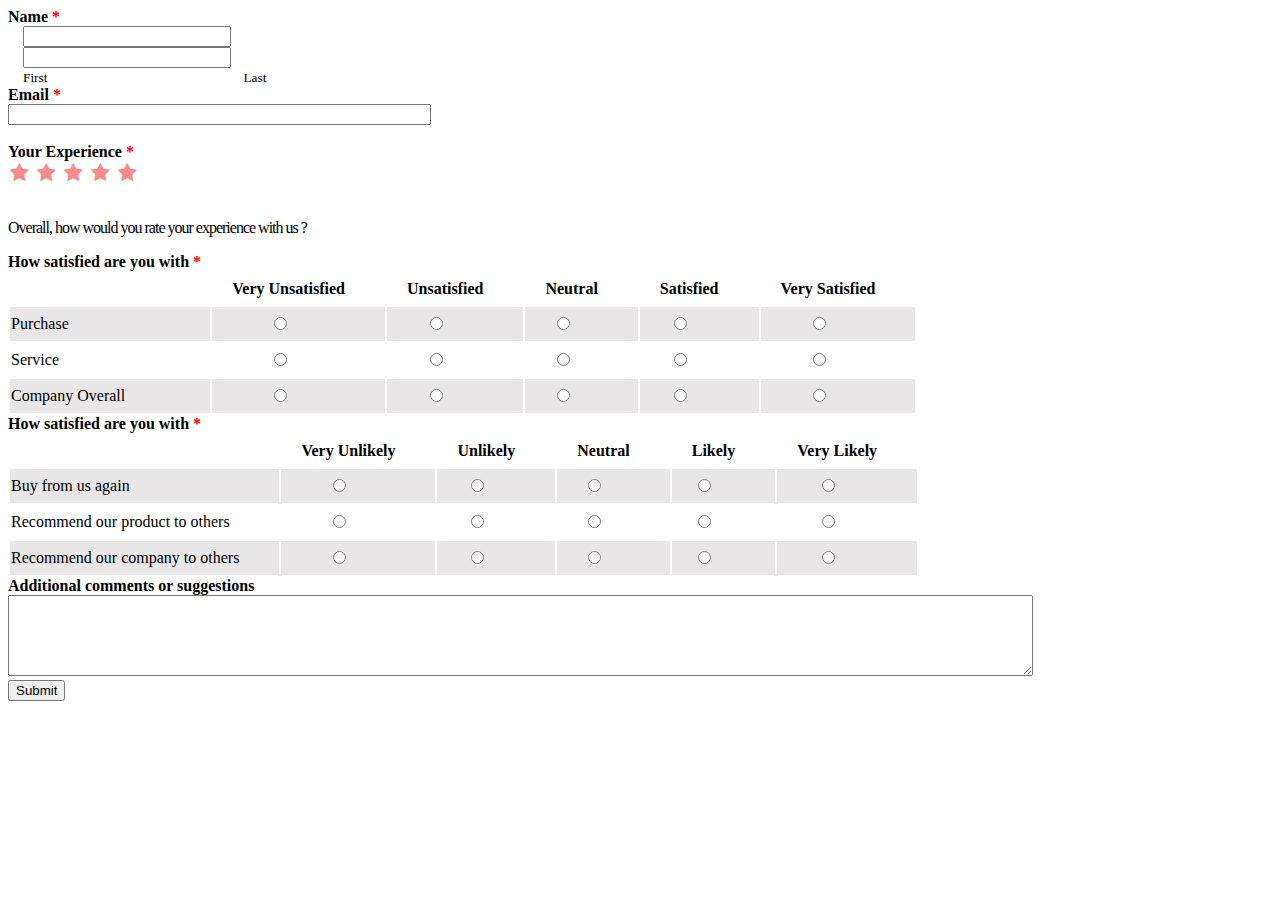
<file: index.html>
<!DOCTYPE html>
<html lang="en">
<head>
    <meta charset="UTF-8">
    <meta http-equiv="X-UA-Compatible" content="IE=edge">
    <meta name="viewport" content="width=device-width, initial-scale=1.0">
    <title>Form using Bootstrap</title>
    <link rel="stylesheet" href="styles.css">
    <link rel="stylesheet" href="https://cdn.jsdelivr.net/npm/bootstrap@4.6.1/dist/css/bootstrap.min.css" integrity="sha384-zCbKRCUGaJDkqS1kPbPd7TveP5iyJE0EjAuZQTgFLD2ylzuqKfdKlfG/eSrtxUkn" crossorigin="anonymous">
    <link rel="stylesheet" href="https://cdnjs.cloudflare.com/ajax/libs/font-awesome/4.7.0/css/font-awesome.min.css">
    <script src="https://cdn.jsdelivr.net/npm/jquery@3.5.1/dist/jquery.slim.min.js" integrity="sha384-DfXdz2htPH0lsSSs5nCTpuj/zy4C+OGpamoFVy38MVBnE+IbbVYUew+OrCXaRkfj" crossorigin="anonymous"></script>
    <script src="https://cdn.jsdelivr.net/npm/bootstrap@4.6.1/dist/js/bootstrap.bundle.min.js" integrity="sha384-fQybjgWLrvvRgtW6bFlB7jaZrFsaBXjsOMm/tB9LTS58ONXgqbR9W8oWht/amnpF" crossorigin="anonymous"></script>
    <script src="https://cdn.jsdelivr.net/npm/jquery@3.5.1/dist/jquery.slim.min.js" integrity="sha384-DfXdz2htPH0lsSSs5nCTpuj/zy4C+OGpamoFVy38MVBnE+IbbVYUew+OrCXaRkfj" crossorigin="anonymous"></script>
    <script src="https://cdn.jsdelivr.net/npm/popper.js@1.16.1/dist/umd/popper.min.js" integrity="sha384-9/reFTGAW83EW2RDu2S0VKaIzap3H66lZH81PoYlFhbGU+6BZp6G7niu735Sk7lN" crossorigin="anonymous"></script>
    <script src="https://cdn.jsdelivr.net/npm/bootstrap@4.6.1/dist/js/bootstrap.min.js" integrity="sha384-VHvPCCyXqtD5DqJeNxl2dtTyhF78xXNXdkwX1CZeRusQfRKp+tA7hAShOK/B/fQ2" crossorigin="anonymous"></script>
</head>
<body>
    <div class="container-sm mt-4">     
        <label for=""></label><b>Name <span class="asterik">*</span></b></label><br>
        <div class="row" id="flinput-row">      
            <input type="text" id="fname"><br>
            <input type="text" id="lname"><br>  
        </div>
        <div class="row" id="fllabel-row">
            <label for="" class="flabel"><small>First</small></label>
            <label for="" class="llabel"><small>Last</small></label>
        </div>
        <div>
            <label for=""><b>Email <span class="asterik">*</span></b></label><br>
            <input type="email" id="email">
        </div>
        <br>
        <div class="rating">
            <label for=""><b>Your Experience <span class="asterik">*</span></b></label><br>
            <span class="fa fa-star checked"></span>
            <span class="fa fa-star checked"></span>
            <span class="fa fa-star checked"></span>
            <span class="fa fa-star checked"></span>
            <span class="fa fa-star checked"></span>
        </div>
        <br>
        <p id="pp">Overall, how would you rate your experience with us ?</p>
        <div class="mt-3">
            <label for=""><b>How satisfied are you with <span class="asterik">*</span></b></label>
            <table id="table-1">
                <thead>
                    <tr>
                        <th></th>
                        <th>Very Unsatisfied</th>
                        <th>Unsatisfied</th>
                        <th>Neutral</th>
                        <th>Satisfied</th>
                        <th>Very Satisfied</th>
                    </tr>
                </thead>
                <tbody class="tbody-1">
                    <tr>
                        <td class="row-head-1">Purchase</td>
                        <td><span><input type="radio" name="radio" class="radio-btn"></span></td>
                        <td><span><input type="radio" name="radio" class="radio-btn"></span></td>
                        <td><span><input type="radio" name="radio" class="radio-btn"></span></td>
                        <td><span><input type="radio" name="radio" class="radio-btn"></span></td>
                        <td><span><input type="radio" name="radio" class="radio-btn"></span></td>
                    </tr>
                    <tr>
                        <td class="row-head-1">Service</td>
                        <td><span><input type="radio" name="radio-1" class="radio-btn"></span></td>
                        <td><span><input type="radio" name="radio-1" class="radio-btn"></span></td>
                        <td><span><input type="radio" name="radio-1" class="radio-btn"></span></td>
                        <td><span><input type="radio" name="radio-1" class="radio-btn"></span></td>
                        <td><span><input type="radio" name="radio-1" class="radio-btn"></span></td>
                    </tr>
                    <tr>
                        <td class="row-head-1">Company Overall</td>
                        <td><span><input type="radio" name="radio-2" class="radio-btn"></span></td>
                        <td><span><input type="radio" name="radio-2" class="radio-btn"></span></td>
                        <td><span><input type="radio" name="radio-2" class="radio-btn"></span></td>
                        <td><span><input type="radio" name="radio-2" class="radio-btn"></span></td>
                        <td><span><input type="radio" name="radio-2" class="radio-btn"></span></td>
                    </tr>
                </tbody>
            </table>
        </div>
        <div class="mt-4">
            <label for=""><b>How satisfied are you with <span class="asterik">*</span></b></label>
            <table id="table-1">
                <thead>
                    <tr>
                        <th></th>
                        <th>Very Unlikely</th>
                        <th>Unlikely</th>
                        <th>Neutral</th>
                        <th>Likely</th>
                        <th>Very Likely</th>
                    </tr>
                </thead>
                <tbody class="tbody-2">
                    <tr>
                        <td class="row-head-2">Buy from us again</td>
                        <td><span><input type="radio" name="radio" class="radio-btn"></span></td>
                        <td><span><input type="radio" name="radio" class="radio-btn"></span></td>
                        <td><span><input type="radio" name="radio" class="radio-btn"></span></td>
                        <td><span><input type="radio" name="radio" class="radio-btn"></span></td>
                        <td><span><input type="radio" name="radio" class="radio-btn"></span></td>
                    </tr>
                    <tr>
                        <td class="row-head-2">Recommend our product to others</td>
                        <td><span><input type="radio" name="radio-1" class="radio-btn"></span></td>
                        <td><span><input type="radio" name="radio-1" class="radio-btn"></span></td>
                        <td><span><input type="radio" name="radio-1" class="radio-btn"></span></td>
                        <td><span><input type="radio" name="radio-1" class="radio-btn"></span></td>
                        <td><span><input type="radio" name="radio-1" class="radio-btn"></span></td>
                    </tr>
                    <tr>
                        <td class="row-head-2">Recommend our company to others</td>
                        <td><span><input type="radio" name="radio-2" class="radio-btn"></span></td>
                        <td><span><input type="radio" name="radio-2" class="radio-btn"></span></td>
                        <td><span><input type="radio" name="radio-2" class="radio-btn"></span></td>
                        <td><span><input type="radio" name="radio-2" class="radio-btn"></span></td>
                        <td><span><input type="radio" name="radio-2" class="radio-btn"></span></td>
                    </tr>
                </tbody>
            </table>
        </div>
        <div class="mt-3">
            <label for=""><b>Additional comments or suggestions</b></label><br>
            <textarea name="" id="" cols="125" rows="5"></textarea><br>
            <button class="btn btn-danger mt-2 mb-3">Submit</button>
        </div>
            
        
    </div>
</body>
</html>
</file>
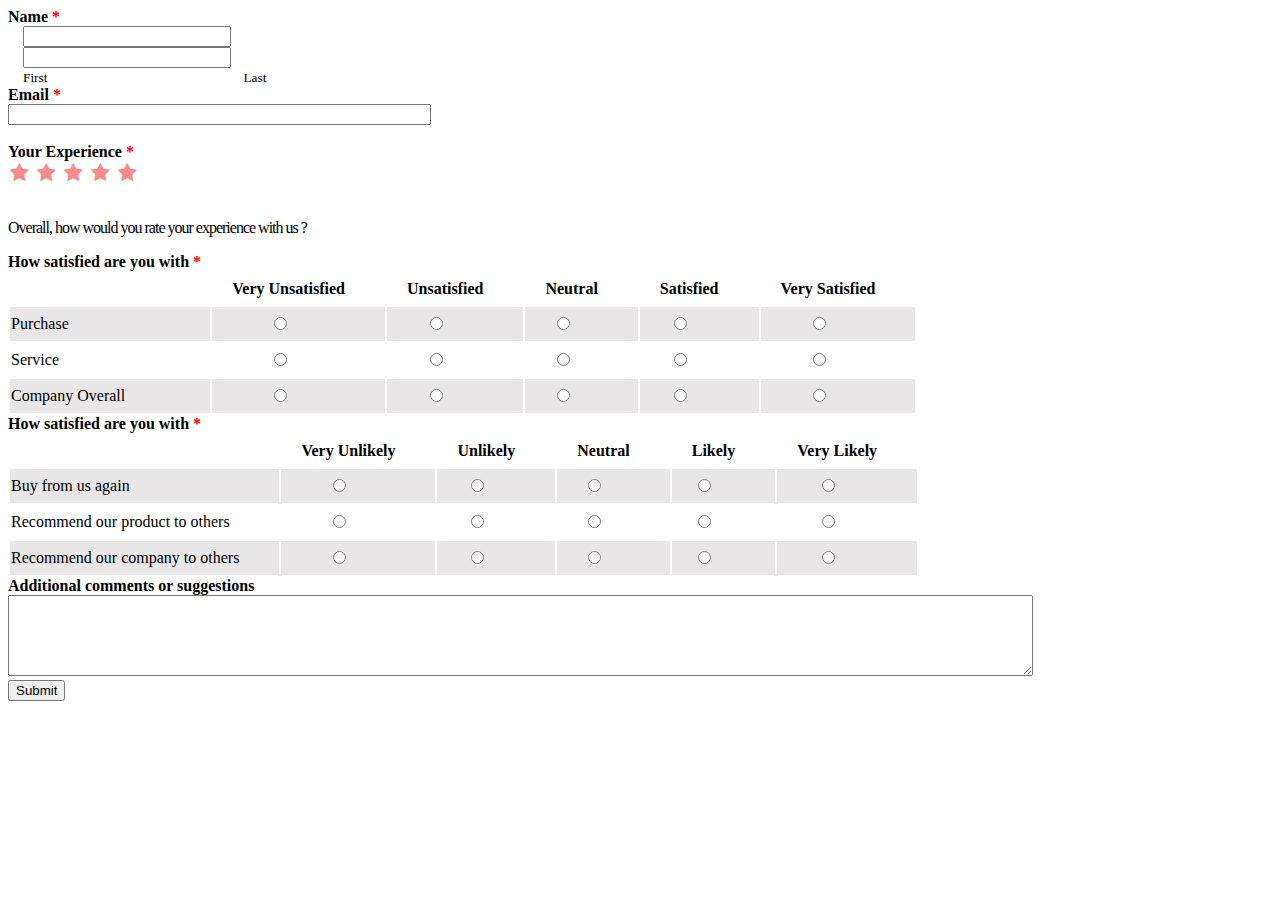
<file: BSForm.html>
<!DOCTYPE html>
<html lang="en">
<head>
    <meta charset="UTF-8">
    <meta http-equiv="X-UA-Compatible" content="IE=edge">
    <meta name="viewport" content="width=device-width, initial-scale=1.0">
    <title>Form using Bootstrap</title>
    <link rel="stylesheet" href="styles.css">
    <link rel="stylesheet" href="https://cdn.jsdelivr.net/npm/bootstrap@4.6.1/dist/css/bootstrap.min.css" integrity="sha384-zCbKRCUGaJDkqS1kPbPd7TveP5iyJE0EjAuZQTgFLD2ylzuqKfdKlfG/eSrtxUkn" crossorigin="anonymous">
    <link rel="stylesheet" href="https://cdnjs.cloudflare.com/ajax/libs/font-awesome/4.7.0/css/font-awesome.min.css">
    <script src="https://cdn.jsdelivr.net/npm/jquery@3.5.1/dist/jquery.slim.min.js" integrity="sha384-DfXdz2htPH0lsSSs5nCTpuj/zy4C+OGpamoFVy38MVBnE+IbbVYUew+OrCXaRkfj" crossorigin="anonymous"></script>
    <script src="https://cdn.jsdelivr.net/npm/bootstrap@4.6.1/dist/js/bootstrap.bundle.min.js" integrity="sha384-fQybjgWLrvvRgtW6bFlB7jaZrFsaBXjsOMm/tB9LTS58ONXgqbR9W8oWht/amnpF" crossorigin="anonymous"></script>
    <script src="https://cdn.jsdelivr.net/npm/jquery@3.5.1/dist/jquery.slim.min.js" integrity="sha384-DfXdz2htPH0lsSSs5nCTpuj/zy4C+OGpamoFVy38MVBnE+IbbVYUew+OrCXaRkfj" crossorigin="anonymous"></script>
    <script src="https://cdn.jsdelivr.net/npm/popper.js@1.16.1/dist/umd/popper.min.js" integrity="sha384-9/reFTGAW83EW2RDu2S0VKaIzap3H66lZH81PoYlFhbGU+6BZp6G7niu735Sk7lN" crossorigin="anonymous"></script>
    <script src="https://cdn.jsdelivr.net/npm/bootstrap@4.6.1/dist/js/bootstrap.min.js" integrity="sha384-VHvPCCyXqtD5DqJeNxl2dtTyhF78xXNXdkwX1CZeRusQfRKp+tA7hAShOK/B/fQ2" crossorigin="anonymous"></script>
</head>
<body>
    <div class="container-sm mt-4">     
        <label for=""></label><b>Name <span class="asterik">*</span></b></label><br>
        <div class="row" id="flinput-row">      
            <input type="text" id="fname"><br>
            <input type="text" id="lname"><br>  
        </div>
        <div class="row" id="fllabel-row">
            <label for="" class="flabel"><small>First</small></label>
            <label for="" class="llabel"><small>Last</small></label>
        </div>
        <div>
            <label for=""><b>Email <span class="asterik">*</span></b></label><br>
            <input type="email" id="email">
        </div>
        <br>
        <div class="rating">
            <label for=""><b>Your Experience <span class="asterik">*</span></b></label><br>
            <span class="fa fa-star checked"></span>
            <span class="fa fa-star checked"></span>
            <span class="fa fa-star checked"></span>
            <span class="fa fa-star checked"></span>
            <span class="fa fa-star checked"></span>
        </div>
        <br>
        <p id="pp">Overall, how would you rate your experience with us ?</p>
        <div class="mt-3">
            <label for=""><b>How satisfied are you with <span class="asterik">*</span></b></label>
            <table id="table-1">
                <thead>
                    <tr>
                        <th></th>
                        <th>Very Unsatisfied</th>
                        <th>Unsatisfied</th>
                        <th>Neutral</th>
                        <th>Satisfied</th>
                        <th>Very Satisfied</th>
                    </tr>
                </thead>
                <tbody class="tbody-1">
                    <tr>
                        <td class="row-head-1">Purchase</td>
                        <td><span><input type="radio" name="radio" class="radio-btn"></span></td>
                        <td><span><input type="radio" name="radio" class="radio-btn"></span></td>
                        <td><span><input type="radio" name="radio" class="radio-btn"></span></td>
                        <td><span><input type="radio" name="radio" class="radio-btn"></span></td>
                        <td><span><input type="radio" name="radio" class="radio-btn"></span></td>
                    </tr>
                    <tr>
                        <td class="row-head-1">Service</td>
                        <td><span><input type="radio" name="radio-1" class="radio-btn"></span></td>
                        <td><span><input type="radio" name="radio-1" class="radio-btn"></span></td>
                        <td><span><input type="radio" name="radio-1" class="radio-btn"></span></td>
                        <td><span><input type="radio" name="radio-1" class="radio-btn"></span></td>
                        <td><span><input type="radio" name="radio-1" class="radio-btn"></span></td>
                    </tr>
                    <tr>
                        <td class="row-head-1">Company Overall</td>
                        <td><span><input type="radio" name="radio-2" class="radio-btn"></span></td>
                        <td><span><input type="radio" name="radio-2" class="radio-btn"></span></td>
                        <td><span><input type="radio" name="radio-2" class="radio-btn"></span></td>
                        <td><span><input type="radio" name="radio-2" class="radio-btn"></span></td>
                        <td><span><input type="radio" name="radio-2" class="radio-btn"></span></td>
                    </tr>
                </tbody>
            </table>
        </div>
        <div class="mt-4">
            <label for=""><b>How satisfied are you with <span class="asterik">*</span></b></label>
            <table id="table-1">
                <thead>
                    <tr>
                        <th></th>
                        <th>Very Unlikely</th>
                        <th>Unlikely</th>
                        <th>Neutral</th>
                        <th>Likely</th>
                        <th>Very Likely</th>
                    </tr>
                </thead>
                <tbody class="tbody-2">
                    <tr>
                        <td class="row-head-2">Buy from us again</td>
                        <td><span><input type="radio" name="radio" class="radio-btn"></span></td>
                        <td><span><input type="radio" name="radio" class="radio-btn"></span></td>
                        <td><span><input type="radio" name="radio" class="radio-btn"></span></td>
                        <td><span><input type="radio" name="radio" class="radio-btn"></span></td>
                        <td><span><input type="radio" name="radio" class="radio-btn"></span></td>
                    </tr>
                    <tr>
                        <td class="row-head-2">Recommend our product to others</td>
                        <td><span><input type="radio" name="radio-1" class="radio-btn"></span></td>
                        <td><span><input type="radio" name="radio-1" class="radio-btn"></span></td>
                        <td><span><input type="radio" name="radio-1" class="radio-btn"></span></td>
                        <td><span><input type="radio" name="radio-1" class="radio-btn"></span></td>
                        <td><span><input type="radio" name="radio-1" class="radio-btn"></span></td>
                    </tr>
                    <tr>
                        <td class="row-head-2">Recommend our company to others</td>
                        <td><span><input type="radio" name="radio-2" class="radio-btn"></span></td>
                        <td><span><input type="radio" name="radio-2" class="radio-btn"></span></td>
                        <td><span><input type="radio" name="radio-2" class="radio-btn"></span></td>
                        <td><span><input type="radio" name="radio-2" class="radio-btn"></span></td>
                        <td><span><input type="radio" name="radio-2" class="radio-btn"></span></td>
                    </tr>
                </tbody>
            </table>
        </div>
        <div class="mt-3">
            <label for=""><b>Additional comments or suggestions</b></label><br>
            <textarea name="" id="" cols="125" rows="5"></textarea><br>
            <button class="btn btn-danger mt-2 mb-3">Submit</button>
        </div>
            
        
    </div>
</body>
</html>
</file>
<file: styles.css>
input[type="text"]{
    margin-left: 15px;
    width:200px;
}
#email{
    width:415px;
}
label.flabel{
    margin-left: 15px;
}
label.llabel{
    margin-left: 192px;
}
.asterik{
    color:red;
}
span[class="fa fa-star checked"]{
    font-size: 20px;
    color: rgb(245, 139, 139);
    margin: 2px;
}
#pp{
    letter-spacing: -1px;
}
table{
    border: none;
}
th{
    padding-left: 20px;
}
td{
    text-align:center;
}
th,td{
    border:none;
    padding-right:40px ;
    padding-top: 7px;
    padding-bottom: 7px;
}
.row-head-1{
    text-align:left;
    padding-right: 85px;
}
.row-head-2{
    text-align:left;
    
}
.tbody-1 tr:nth-child(odd){
    background-color:rgba(209, 206, 206, 0.5);
}
.tbody-2 tr:nth-child(odd){
    background-color:rgba(209, 206, 206, 0.5);
}
.radio-btn{
    border: 3px solid black;
}
</file>
